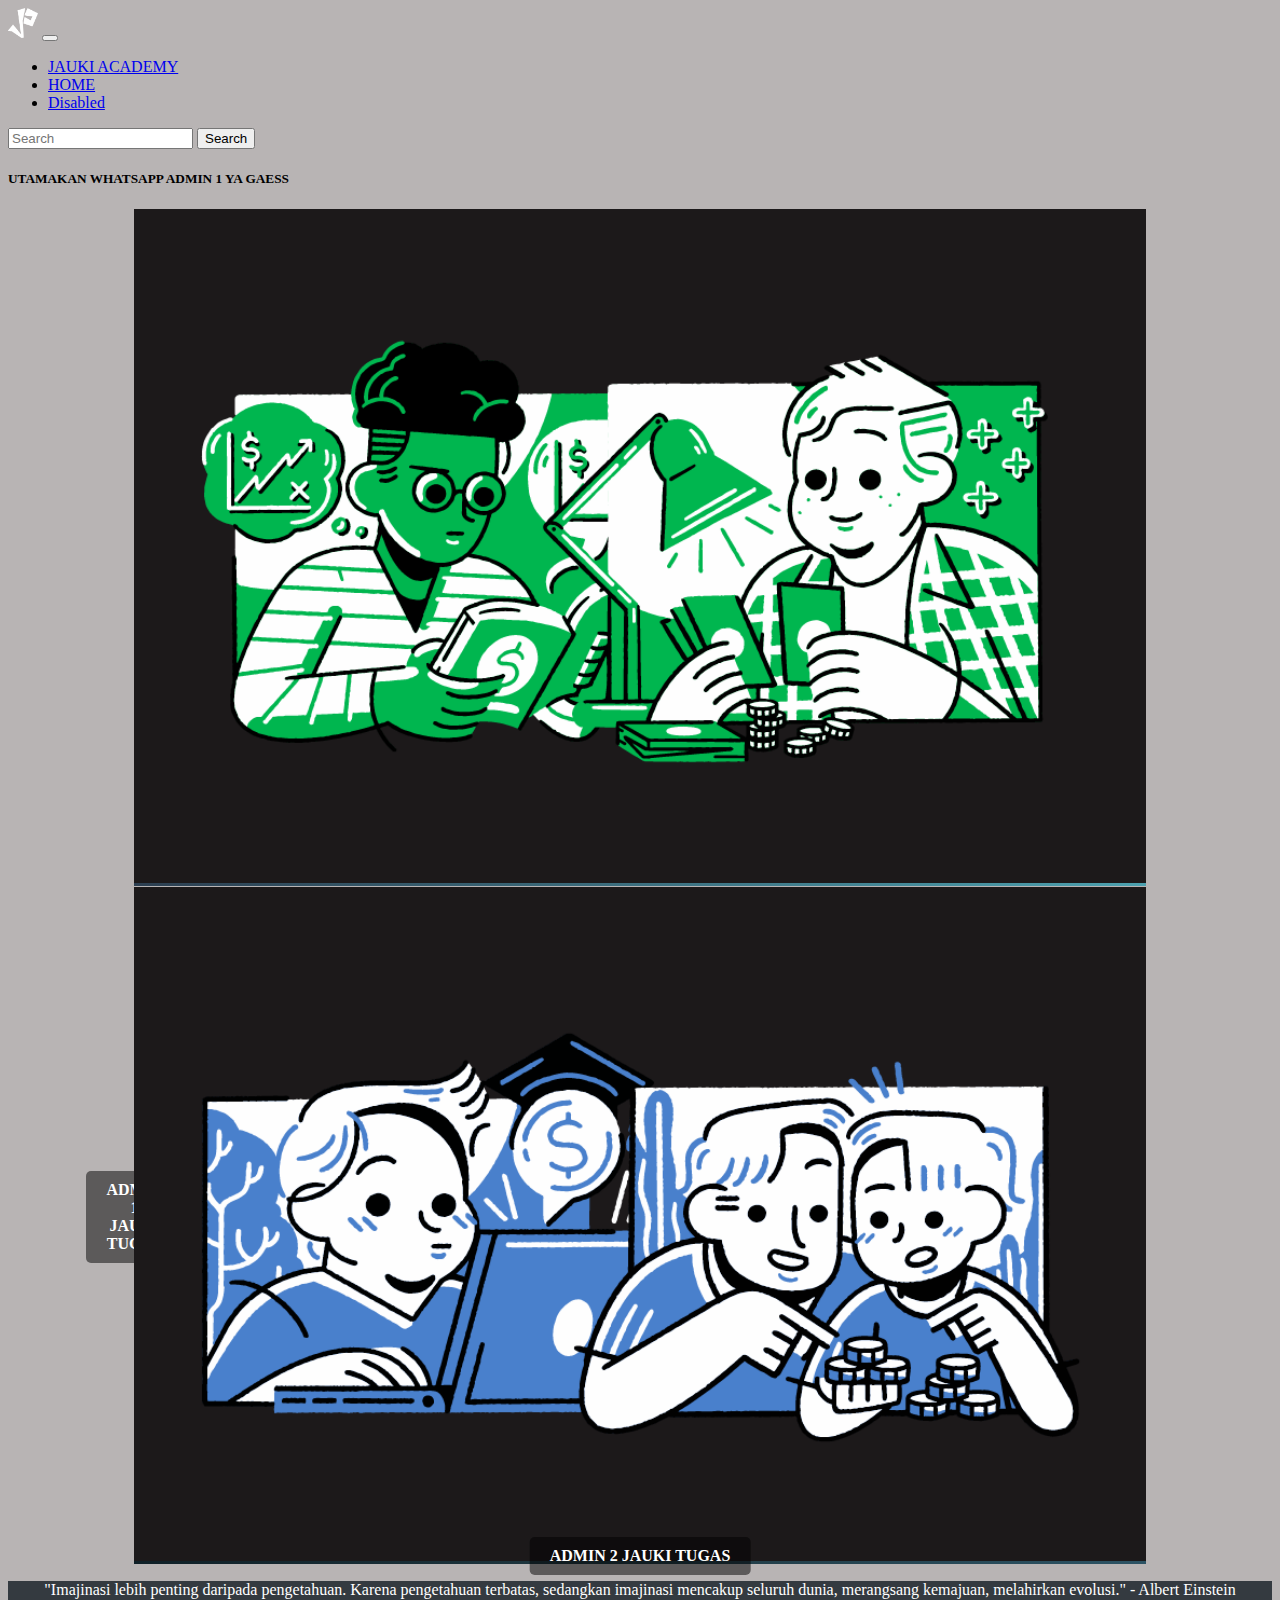
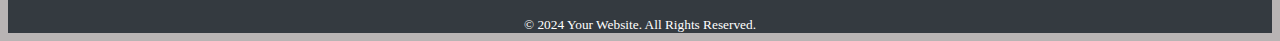
<file: joki.html>
<!DOCTYPE html>
<html lang="en">
<head>
    <meta charset="UTF-8">
    <meta name="viewport" content="width=device-width, initial-scale=1.0">
    <link href="https://cdn.jsdelivr.net/npm/bootstrap@5.0.2/dist/css/bootstrap.min.css" rel="stylesheet" integrity="sha384-EVSTQN3/azprG1Anm3QDgpJLIm9Nao0Yz1ztcQTwFspd3yD65VohhpuuCOmLASjC" crossorigin="anonymous">
    <title>Document</title>
    <link rel="stylesheet" href="style.css">
</head>
<body>
    <nav class="navbar navbar-expand-lg navbar-dark bg-dark nav justify-content-center">
        <div class="container-fluid">
          <a class="navbar-brand" href="index.html"> <img src="foto/logo white.png" alt=""></a>
          <button class="navbar-toggler" type="button" data-bs-toggle="collapse" data-bs-target="#navbarSupportedContent" aria-controls="navbarSupportedContent" aria-expanded="false" aria-label="Toggle navigation">
            <span class="navbar-toggler-icon"></span>
          </button>
          <div class="collapse navbar-collapse" id="navbarSupportedContent">
            <ul class="navbar-nav me-auto mb-2 mb-lg-0">
              <li class="nav-item">
                <a class="nav-link active" aria-current="page" href="index.html">JAUKI ACADEMY</a>
              </li>
              <li class="nav-item">
                <a class="nav-link" href="index.html">HOME</a>
              </li>
              <li class="nav-item">
                <a class="nav-link disabled" href="#" tabindex="-1" aria-disabled="true">Disabled</a>
              </li>
            </ul>
            <form class="d-flex">
              <input class="form-control me-2" type="search" placeholder="Search" aria-label="Search">
              <button class="btn btn-outline-success" type="submit">Search</button>
            </form>
          </div>
        </div>
      </nav>
      <!-- buttom -->
      <div class="card text-center">
      <div class="container">
          <div class="card">
              <div class="card-body">
                  <h5 class="card-title">UTAMAKAN WHATSAPP ADMIN 1 YA GAESS </h5>
              </div>
          </div>
      </div>
      </div>
      <div class="container mt-5 mb-5" >
        <div class="button-container">
            <a href="https://wa.wizard.id/edac58" class="btn custom-btn gradient-btn-1">
                <img src="foto/6.png" alt="Image 1" class="button-image">
                <div class="text-overlay">ADMIN 1 JAUKI TUGAS</div>
            </a>
            <a href="https://wa.wizard.id/2ad809" class="btn custom-btn gradient-btn-3">
                <img src="foto/7.png" alt="Image 3" class="button-image">
                <div class="text-overlay">ADMIN 2 JAUKI TUGAS</div>
            </a>
        </div>
        </div>
        <footer class="footer-dark">
            <div class="container">
                <p class="mb-5">"Imajinasi lebih penting daripada pengetahuan. Karena pengetahuan terbatas, sedangkan imajinasi mencakup seluruh dunia, merangsang kemajuan, melahirkan evolusi." - Albert Einstein</p>
                <small>&copy; 2024 Your Website. All Rights Reserved.</small>
            </div>
        </footer>
    
      
<script src="https://cdn.jsdelivr.net/npm/bootstrap@5.0.2/dist/js/bootstrap.bundle.min.js" integrity="sha384-MrcW6ZMFYlzcLA8Nl+NtUVF0sA7MsXsP1UyJoMp4YLEuNSfAP+JcXn/tWtIaxVXM" crossorigin="anonymous"></script>
</body>
</html>
</file>
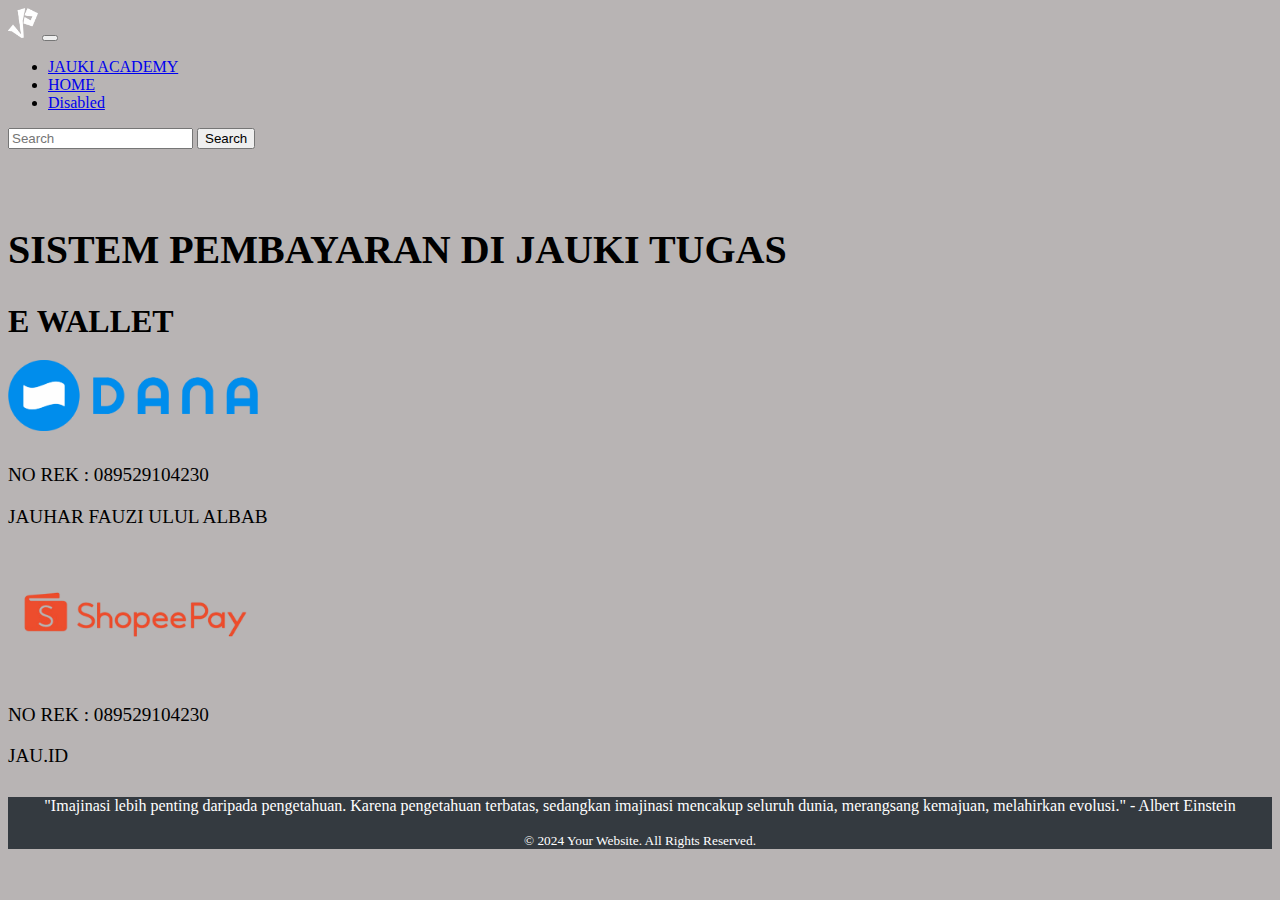
<file: pembayaran.html>
<!DOCTYPE html>
<html lang="en">
<head>
    <meta charset="UTF-8">
    <meta name="viewport" content="width=device-width, initial-scale=1.0">
    <link href="https://cdn.jsdelivr.net/npm/bootstrap@5.0.2/dist/css/bootstrap.min.css" rel="stylesheet" integrity="sha384-EVSTQN3/azprG1Anm3QDgpJLIm9Nao0Yz1ztcQTwFspd3yD65VohhpuuCOmLASjC" crossorigin="anonymous">
    <title>Document</title>
    <link rel="stylesheet" href="style.css">
</head>
<body>
    <nav class="navbar navbar-expand-lg navbar-dark bg-dark nav justify-content-center">
        <div class="container-fluid">
          <a class="navbar-brand" href="index.html"> <img src="foto/logo white.png" alt=""></a>
          <button class="navbar-toggler" type="button" data-bs-toggle="collapse" data-bs-target="#navbarSupportedContent" aria-controls="navbarSupportedContent" aria-expanded="false" aria-label="Toggle navigation">
            <span class="navbar-toggler-icon"></span>
          </button>
          <div class="collapse navbar-collapse" id="navbarSupportedContent">
            <ul class="navbar-nav me-auto mb-2 mb-lg-0">
              <li class="nav-item">
                <a class="nav-link active" aria-current="page" href="index.html">JAUKI ACADEMY</a>
              </li>
              <li class="nav-item">
                <a class="nav-link" href="index.html">HOME</a>
              </li>
              <li class="nav-item">
                <a class="nav-link disabled" href="#" tabindex="-1" aria-disabled="true">Disabled</a>
              </li>
            </ul>
            <form class="d-flex">
              <input class="form-control me-2" type="search" placeholder="Search" aria-label="Search">
              <button class="btn btn-outline-success" type="submit">Search</button>
            </form>
          </div>
        </div>
      </nav>
      <div class="container text-center payment-system">
        <h1>SISTEM PEMBAYARAN DI JAUKI TUGAS</h1>
        <h2>E WALLET</h2>
        
        <div class="payment-method">
            <img src="foto/dana.png" alt="Dana Logo" class="payment-logo">
            <p>NO REK : 089529104230</p>
            <p>JAUHAR FAUZI ULUL ALBAB</p>
        </div>
        
        <div class="payment-method">
            <img src="foto/shopypay.png" alt="ShopeePay Logo" class="payment-logo">
            <p>NO REK : 089529104230</p>
            <p>JAU.ID</p>
        </div>
    </div>
        <footer class="footer-dark">
            <div class="container">
                <p class="mb-5">"Imajinasi lebih penting daripada pengetahuan. Karena pengetahuan terbatas, sedangkan imajinasi mencakup seluruh dunia, merangsang kemajuan, melahirkan evolusi." - Albert Einstein</p>
                <small>&copy; 2024 Your Website. All Rights Reserved.</small>
            </div>
        </footer>
    
      
<script src="https://cdn.jsdelivr.net/npm/bootstrap@5.0.2/dist/js/bootstrap.bundle.min.js" integrity="sha384-MrcW6ZMFYlzcLA8Nl+NtUVF0sA7MsXsP1UyJoMp4YLEuNSfAP+JcXn/tWtIaxVXM" crossorigin="anonymous"></script>
</body>
</html>
</file>
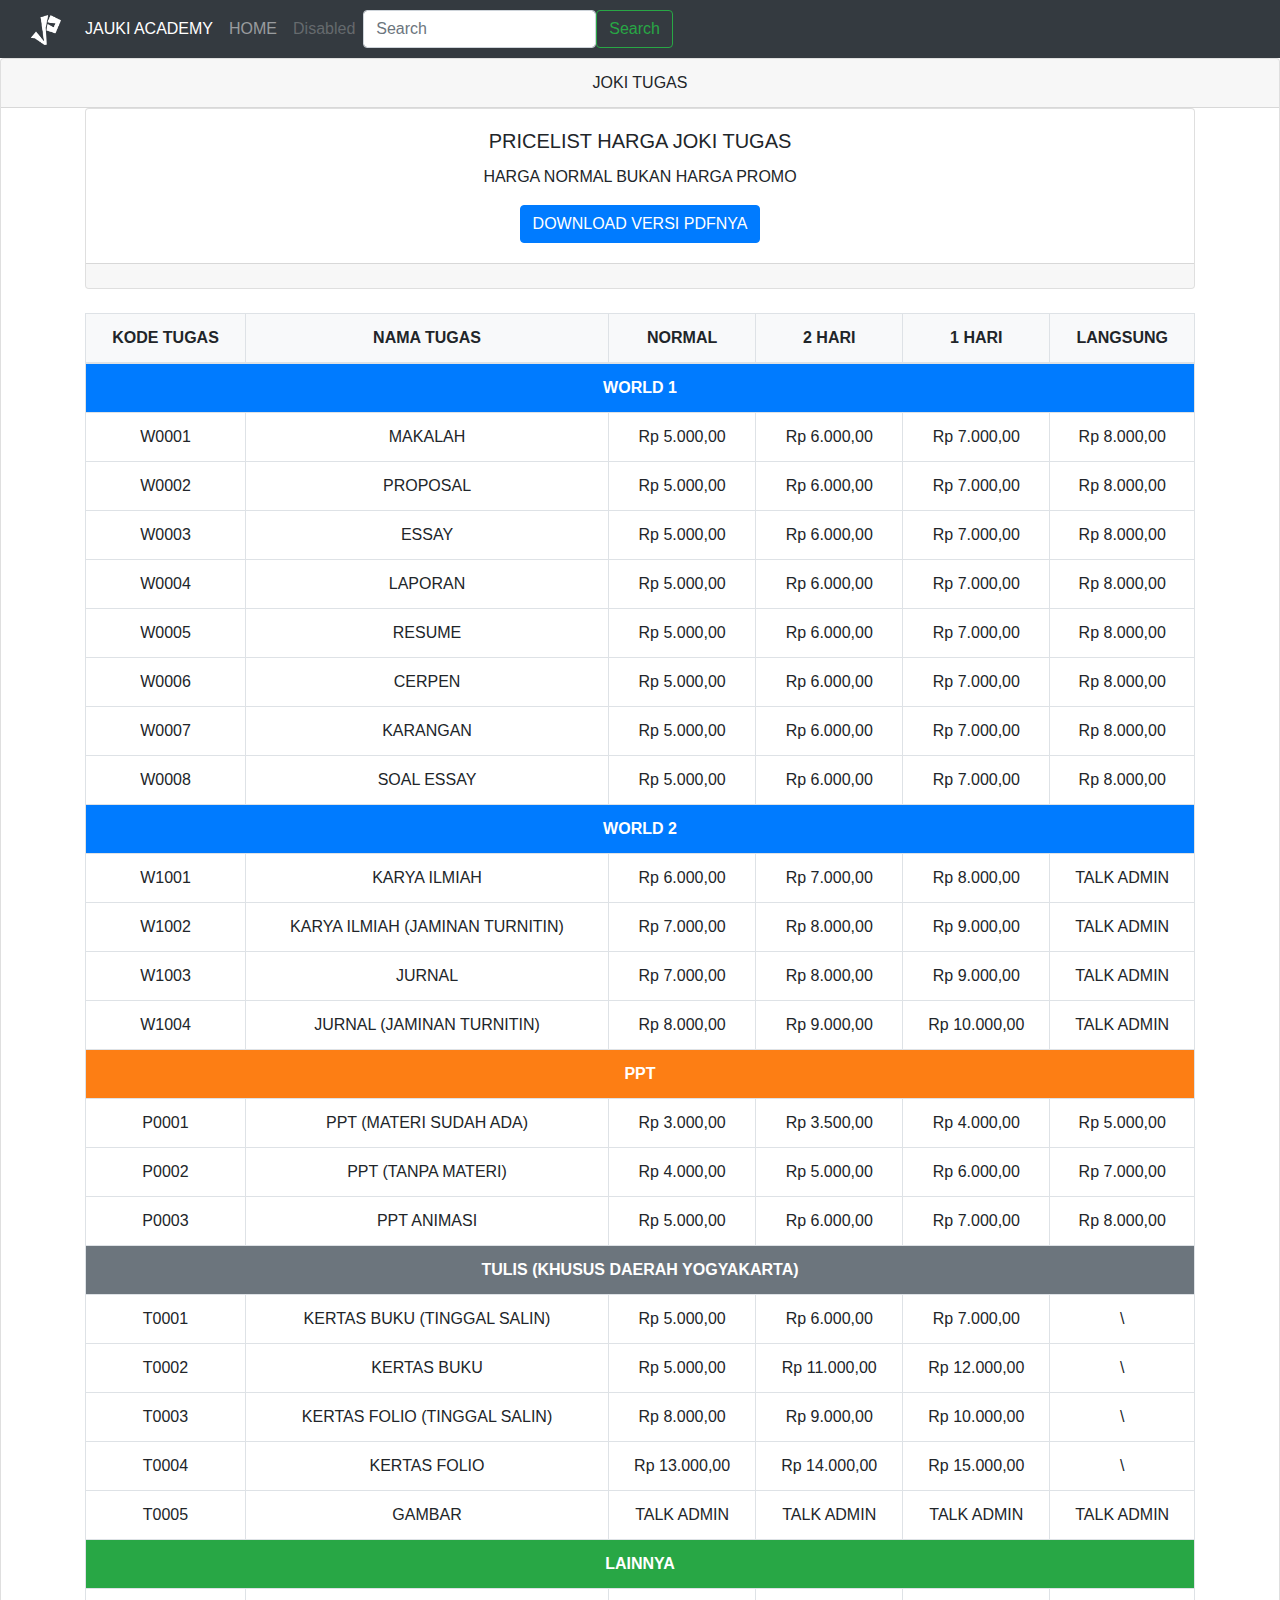
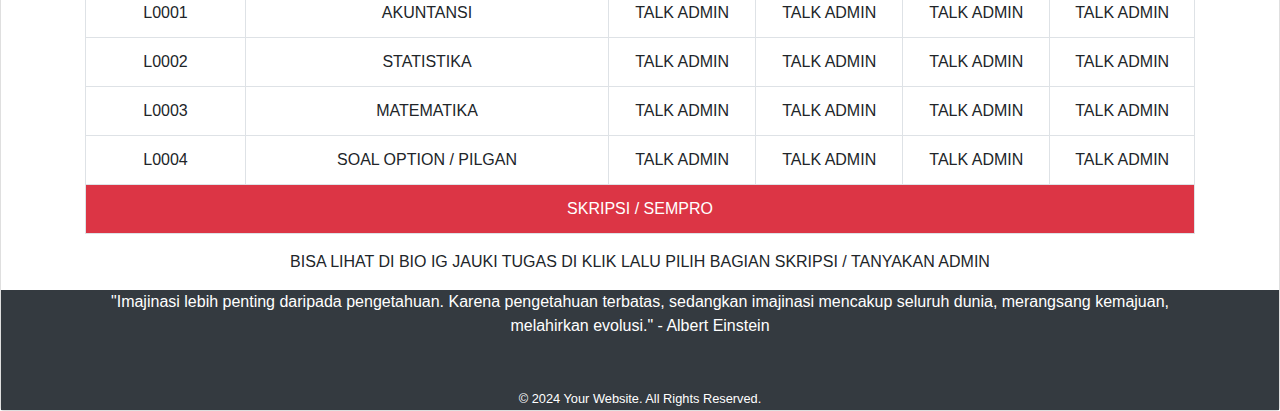
<file: pricelist.html>
<!DOCTYPE html>
<html lang="en">
<head>
    <meta charset="UTF-8">
    <meta name="viewport" content="width=device-width, initial-scale=1.0">
    <link href="https://cdn.jsdelivr.net/npm/bootstrap@5.0.2/dist/css/bootstrap.min.css" rel="stylesheet" integrity="sha384-EVSTQN3/azprG1Anm3QDgpJLIm9Nao0Yz1ztcQTwFspd3yD65VohhpuuCOmLASjC" crossorigin="anonymous">
    <title>Document</title>
    <link rel="stylesheet" href="style.css">
</head>
<body>
    <nav class="navbar navbar-expand-lg navbar-dark bg-dark nav justify-content-center">
        <div class="container-fluid">
          <a class="navbar-brand" href="index.html"> <img src="foto/logo white.png" alt=""></a>
          <button class="navbar-toggler" type="button" data-bs-toggle="collapse" data-bs-target="#navbarSupportedContent" aria-controls="navbarSupportedContent" aria-expanded="false" aria-label="Toggle navigation">
            <span class="navbar-toggler-icon"></span>
          </button>
          <div class="collapse navbar-collapse" id="navbarSupportedContent">
            <ul class="navbar-nav me-auto mb-2 mb-lg-0">
              <li class="nav-item">
                <a class="nav-link active" aria-current="page" href="index.html">JAUKI ACADEMY</a>
              </li>
              <li class="nav-item">
                <a class="nav-link" href="index.html">HOME</a>
              </li>
              <li class="nav-item">
                <a class="nav-link disabled" href="#" tabindex="-1" aria-disabled="true">Disabled</a>
              </li>
            </ul>
            <form class="d-flex">
              <input class="form-control me-2" type="search" placeholder="Search" aria-label="Search">
              <button class="btn btn-outline-success" type="submit">Search</button>
            </form>
          </div>
        </div>
      </nav>
      <!DOCTYPE html>
      <html lang="en">
      <head>
          <meta charset="UTF-8">
          <meta name="viewport" content="width=device-width, initial-scale=1.0">
          <title>Tabel Tugas</title>
          <link href="https://stackpath.bootstrapcdn.com/bootstrap/4.5.2/css/bootstrap.min.css" rel="stylesheet">
          <style>
              .table-hover tbody tr:hover {
                  background-color: #343a40;
                  color: white;
              }
              .highlight-row {
                  background-color: #f8f9fa;
              }
              .world1, .world2, .ppt, .tulis, .lainnya {
                  font-weight: bold;
                  background-color: #007bff;
                  color: white;
              }
              .ppt {
                  background-color: #fd7e14;
              }
              .tulis {
                  background-color: #6c757d;
              }
              .lainnya {
                  background-color: #28a745;
              }
              .skripsi {
                  background-color: #dc3545;
                  color: white;
              }
          </style>
      </head>
      <body>
        <div class="card text-center">
            <div class="card-header">
              JOKI TUGAS
            </div>
            <div class="container">
                <div class="card">
                    <div class="card-body">
                        <h5 class="card-title">PRICELIST HARGA JOKI TUGAS</h5>
                        <p class="card-text">HARGA NORMAL BUKAN HARGA PROMO</p>
                        <a href="foto/PRICELIST JAUKI TUGAS.pdf" class="btn btn-primary" download="">DOWNLOAD VERSI PDFNYA</a>
                    </div>
                    <div class="card-footer text-muted">
                    </div>
                </div>
            </div>
          <div class="container mt-4">
              <table class="table table-bordered table-hover">
                  <thead>
                      <tr class="highlight-row">
                          <th>KODE TUGAS</th>
                          <th>NAMA TUGAS</th>
                          <th>NORMAL</th>
                          <th> 2 HARI</th>
                          <th> 1 HARI</th>
                          <th>LANGSUNG</th>
                      </tr>
                  </thead>
                  <tbody>
                      <tr class="world1">
                          <td colspan="6">WORLD 1</td>
                      </tr>
                      <tr>
                          <td>W0001</td>
                          <td>MAKALAH</td>
                          <td>Rp 5.000,00</td>
                          <td>Rp 6.000,00</td>
                          <td>Rp 7.000,00</td>
                          <td>Rp 8.000,00</td>
                      </tr>
                      <tr>
                          <td>W0002</td>
                          <td>PROPOSAL</td>
                          <td>Rp 5.000,00</td>
                          <td>Rp 6.000,00</td>
                          <td>Rp 7.000,00</td>
                          <td>Rp 8.000,00</td>
                      </tr>
                      <tr>
                          <td>W0003</td>
                          <td>ESSAY</td>
                          <td>Rp 5.000,00</td>
                          <td>Rp 6.000,00</td>
                          <td>Rp 7.000,00</td>
                          <td>Rp 8.000,00</td>
                      </tr>
                      <tr>
                          <td>W0004</td>
                          <td>LAPORAN</td>
                          <td>Rp 5.000,00</td>
                          <td>Rp 6.000,00</td>
                          <td>Rp 7.000,00</td>
                          <td>Rp 8.000,00</td>
                      </tr>
                      <tr>
                          <td>W0005</td>
                          <td>RESUME</td>
                          <td>Rp 5.000,00</td>
                          <td>Rp 6.000,00</td>
                          <td>Rp 7.000,00</td>
                          <td>Rp 8.000,00</td>
                      </tr>
                      <tr>
                          <td>W0006</td>
                          <td>CERPEN</td>
                          <td>Rp 5.000,00</td>
                          <td>Rp 6.000,00</td>
                          <td>Rp 7.000,00</td>
                          <td>Rp 8.000,00</td>
                      </tr>
                      <tr>
                          <td>W0007</td>
                          <td>KARANGAN</td>
                          <td>Rp 5.000,00</td>
                          <td>Rp 6.000,00</td>
                          <td>Rp 7.000,00</td>
                          <td>Rp 8.000,00</td>
                      </tr>
                      <tr>
                          <td>W0008</td>
                          <td>SOAL ESSAY</td>
                          <td>Rp 5.000,00</td>
                          <td>Rp 6.000,00</td>
                          <td>Rp 7.000,00</td>
                          <td>Rp 8.000,00</td>
                      </tr>
                      <tr class="world2">
                          <td colspan="6">WORLD 2</td>
                      </tr>
                      <tr>
                          <td>W1001</td>
                          <td>KARYA ILMIAH</td>
                          <td>Rp 6.000,00</td>
                          <td>Rp 7.000,00</td>
                          <td>Rp 8.000,00</td>
                          <td>TALK ADMIN</td>
                      </tr>
                      <tr>
                          <td>W1002</td>
                          <td>KARYA ILMIAH (JAMINAN TURNITIN)</td>
                          <td>Rp 7.000,00</td>
                          <td>Rp 8.000,00</td>
                          <td>Rp 9.000,00</td>
                          <td>TALK ADMIN</td>
                      </tr>
                      <tr>
                          <td>W1003</td>
                          <td>JURNAL</td>
                          <td>Rp 7.000,00</td>
                          <td>Rp 8.000,00</td>
                          <td>Rp 9.000,00</td>
                          <td>TALK ADMIN</td>
                      </tr>
                      <tr>
                          <td>W1004</td>
                          <td>JURNAL (JAMINAN TURNITIN)</td>
                          <td>Rp 8.000,00</td>
                          <td>Rp 9.000,00</td>
                          <td>Rp 10.000,00</td>
                          <td>TALK ADMIN</td>
                      </tr>
                      <tr class="ppt">
                          <td colspan="6">PPT</td>
                      </tr>
                      <tr>
                          <td>P0001</td>
                          <td>PPT (MATERI SUDAH ADA)</td>
                          <td>Rp 3.000,00</td>
                          <td>Rp 3.500,00</td>
                          <td>Rp 4.000,00</td>
                          <td>Rp 5.000,00</td>
                      </tr>
                      <tr>
                          <td>P0002</td>
                          <td>PPT (TANPA MATERI)</td>
                          <td>Rp 4.000,00</td>
                          <td>Rp 5.000,00</td>
                          <td>Rp 6.000,00</td>
                          <td>Rp 7.000,00</td>
                      </tr>
                      <tr>
                          <td>P0003</td>
                          <td>PPT ANIMASI</td>
                          <td>Rp 5.000,00</td>
                          <td>Rp 6.000,00</td>
                          <td>Rp 7.000,00</td>
                          <td>Rp 8.000,00</td>
                      </tr>
                      <tr class="tulis">
                          <td colspan="6">TULIS (KHUSUS DAERAH YOGYAKARTA)</td>
                      </tr>
                      <tr>
                          <td>T0001</td>
                          <td>KERTAS BUKU (TINGGAL SALIN)</td>
                          <td>Rp 5.000,00</td>
                          <td>Rp 6.000,00</td>
                          <td>Rp 7.000,00</td>
                          <td>\</td>
                      </tr>
                      <tr>
                          <td>T0002</td>
                          <td>KERTAS BUKU</td>
                          <td>Rp 5.000,00</td>
                          <td>Rp 11.000,00</td>
                          <td>Rp 12.000,00</td>
                          <td>\</td>
                      </tr>
                      <tr>
                          <td>T0003</td>
                          <td>KERTAS FOLIO (TINGGAL SALIN)</td>
                          <td>Rp 8.000,00</td>
                          <td>Rp 9.000,00</td>
                          <td>Rp 10.000,00</td>
                          <td>\</td>
                      </tr>
                      <tr>
                          <td>T0004</td>
                          <td>KERTAS FOLIO</td>
                          <td>Rp 13.000,00</td>
                          <td>Rp 14.000,00</td>
                          <td>Rp 15.000,00</td>
                          <td>\</td>
                      </tr>
                      <tr>
                          <td>T0005</td>
                          <td>GAMBAR</td>
                          <td>TALK ADMIN</td>
                          <td>TALK ADMIN</td>
                          <td>TALK ADMIN</td>
                          <td>TALK ADMIN</td>
                      </tr>
                      <tr class="lainnya">
                          <td colspan="6">LAINNYA</td>
                      </tr>
                      <tr>
                          <td>L0001</td>
                          <td>AKUNTANSI</td>
                          <td>TALK ADMIN</td>
                          <td>TALK ADMIN</td>
                          <td>TALK ADMIN</td>
                          <td>TALK ADMIN</td>
                      </tr>
                      <tr>
                          <td>L0002</td>
                          <td>STATISTIKA</td>
                          <td>TALK ADMIN</td>
                          <td>TALK ADMIN</td>
                          <td>TALK ADMIN</td>
                          <td>TALK ADMIN</td>
                      </tr>
                      <tr>
                          <td>L0003</td>
                          <td>MATEMATIKA</td>
                          <td>TALK ADMIN</td>
                          <td>TALK ADMIN</td>
                          <td>TALK ADMIN</td>
                          <td>TALK ADMIN</td>
                      </tr>
                      <tr>
                          <td>L0004</td>
                          <td>SOAL OPTION / PILGAN</td>
                          <td>TALK ADMIN</td>
                          <td>TALK ADMIN</td>
                          <td>TALK ADMIN</td>
                          <td>TALK ADMIN</td>
                      </tr>
                      <tr class="skripsi">
                          <td colspan="6">SKRIPSI / SEMPRO</td>
                      </tr>
                  </tbody>
              </table>
              <p>BISA LIHAT DI BIO IG JAUKI TUGAS DI KLIK LALU PILIH BAGIAN SKRIPSI / TANYAKAN ADMIN</p>
          </div>
          <footer class="footer-dark">
            <div class="container">
                <p class="mb-5">"Imajinasi lebih penting daripada pengetahuan. Karena pengetahuan terbatas, sedangkan imajinasi mencakup seluruh dunia, merangsang kemajuan, melahirkan evolusi." - Albert Einstein</p>
                <small>&copy; 2024 Your Website. All Rights Reserved.</small>
            </div>
        </footer>
      
          <script src="https://code.jquery.com/jquery-3.5.1.slim.min.js"></script>
          <script src="https://cdn.jsdelivr.net/npm/@popperjs/core@2.5.4/dist/umd/popper.min.js"></script>
          <script src="https://stackpath.bootstrapcdn.com/bootstrap/4.5.2/js/bootstrap.min.js"></script>
      </body>
      </html>
      
      
<script src="https://cdn.jsdelivr.net/npm/bootstrap@5.0.2/dist/js/bootstrap.bundle.min.js" integrity="sha384-MrcW6ZMFYlzcLA8Nl+NtUVF0sA7MsXsP1UyJoMp4YLEuNSfAP+JcXn/tWtIaxVXM" crossorigin="anonymous"></script>
</body>
</html>
</file>
<file: style.css>
body {
    background-color: rgb(184, 180, 180); 
}
.navbar-brand img {
    max-width: 30px; 
    height: auto;
}
.gambarkecil{
    width: 25%;
    height: auto;
}

.button-container {
    margin: 0 auto;
    width: 80%;
    text-align: center;
}

.custom-btn {
    position: relative;
    margin-bottom: 10px;
    width: 100%;
    color: white;
    font-weight: bold;
    border: none;
    transition: transform 0.2s, box-shadow 0.2s;
    padding: 0;
    height: 200px; /* Adjusted height for image */
    overflow: hidden;
}

.custom-btn:hover {
    transform: scale(1.05);
    box-shadow: 0 0 15px rgba(0, 0, 0, 0.3);
    color: yellow;
}

.custom-btn .button-image {
    width: 100%;
    height: 100%;
    object-fit: cover;
}

.custom-btn .text-overlay {
    position: absolute;
    top: 50%;
    left: 50%;
    transform: translate(-50%, -50%);
    background: rgba(0, 0, 0, 0.5);
    padding: 10px 20px;
    border-radius: 5px;
}

.gradient-btn-1 {
    background: linear-gradient(to right, #2c3e50, #4ca1af);
}

.gradient-btn-2 {
    background: linear-gradient(to right, #232526, #414345);
}

.gradient-btn-3 {
    background: linear-gradient(to right, #0f2027, #203a43, #2c5364);
}

.gradient-btn-4 {
    background: linear-gradient(to right, #333333, #dd1818);
}

.gradient-btn-5 {
    background: linear-gradient(to right, #1f1c2c, #928dab);
}

.footer-dark {
    background-color: #343a40;
    color: white;
    text-align: center;
    width: 100%;
    bottom: 0;
}
.payment-system {
    padding-top: 50px;
}

.payment-system h1 {
    font-size: 2.5em;
    margin-bottom: 30px;
}

.payment-system h2 {
    font-size: 2em;
    margin-bottom: 20px;
}

.payment-method {
    margin-bottom: 30px;
}

.payment-logo {
    width: 250px;
    height: auto;
    margin-bottom: 10px;
}

.payment-method h3 {
    font-size: 1.5em;
    margin-bottom: 10px;
}

.payment-method p {
    font-size: 1.2em;
    margin-bottom: 5px;
}
.footer-dark a {
    color: #f8f9fa;
    text-decoration: none;
}
.footer-dark a:hover {
    text-decoration: underline;
}
</file>
